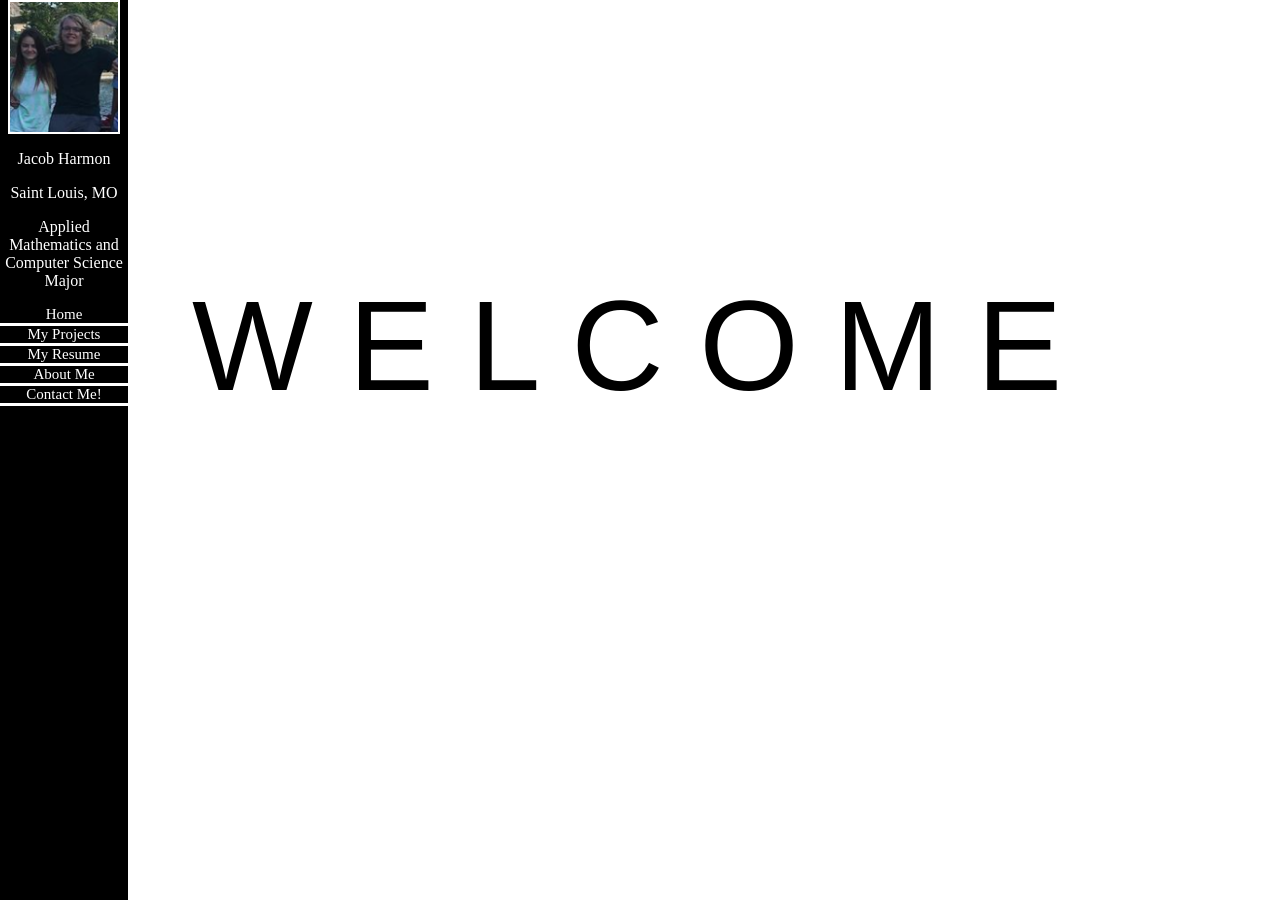
<file: index.html>
<!DOCTYPE html>
<html>
<head>
    <meta name="viewport" content="width=device-width, initial-scale=1">
    <title>My Portfolio</title>
    <link rel="stylesheet" type="text/css" href="StyleSheet1.css" />
    <script src="Script1.js"></script>
</head>
<body>
    <div class="sidebar">
        <img src="media/profpic.png" alt="Image of me">
        <p>Jacob Harmon</p>
        <p>Saint Louis, MO</p>
        <p>Applied Mathematics and Computer Science Major</p>
        <a href="#home" onclick="showblock(p0); hideRest([p1,p2,p3,p4]);">Home</a>
        <a href="#portfolio" onclick="showblock(p1); hideRest([p0,p2,p3,p4]);">My Projects</a>
        <a href="#resume" onclick="showblock(p2); hideRest([p0,p1,p3,p4]);">My Resume</a>
        <a href="#about" onclick="showblock(p3); hideRest([p0,p1,p2,p4]);">About Me</a>
        <a href="#ContactMe" onclick="showblock(p4); hideRest([p0,p1,p2,p3]);">Contact Me!</a>
    </div>
    <div class="content">
        <div class="home" id="p0">
            <div class="word">
                <span>W</span>
                <span>E</span>
                <span>L</span>
                <span>C</span>
                <span>O</span>
                <span>M</span>
                <span>E</span>
            </div>
        </div>
        <div class="MyProjects" id="p1">
            <button type="button" class="collapsible" onclick="toggleNext(this)"> Quick Post </button>
            <div class="DropDownContent">
                <p>
                    I recently remembered I had this website to update with projects, as one of my buddies sent my LinkedIn to a recruiter. Thanks! Anyways, I've recently been 
                    designing my own customer game engine for smaller projects, as the large file sizes produced by Unity or Unreal are usually pretty offputting to me and my 
                    optimization based OCD. I'm making 90% of the base framework in C++ myself using SDL2 with OpenGL as the rendering framework. Feel free to check the progress
                    in my github repo at https://github.com/jacobharmon43/JHEngine. I'd spend longer adding a picture and a proper link to this post, but I don't feel like it.
                    
                    Oh also, I deleted some of the more underwhelming projects from the site. They were mostly filler to make the site fatter, but I'm more of a quality over
                    quantity kinda guy now.
                    (1:21 AM, 4/11/22).
                </p>
            </div>
            <button type="button" class="collapsible" onclick="toggleNext(this)"> Machine Learning Precipitation Prediction Project </button>
            <div class="DropDownContent">
                <img src="media/weatherart.png" />
                <p>
                    Many people take for granted having advanced knowledge of the weather for the upcoming days, not knowing how challenging the process of predicting it can be. I set out on this project in hopes of understanding to some 
                    capacity that process and what goes into it using machine learning. The process I underwent had three major steps: Data Collection, Data Analysis, Regression Analysis.
                </p>
                <h1> Data Collection </h1>
                <p>
                    A broad search for a large collection of local weather data for the city of Rolla left me empty handed, so I was forced to collect it myself. Not having
                    10 years to finish this project, I had to resort to scraping it from a collection that was not readily-available for public download. The simple process of scraping
                    becomes much less simple when you factor in live webpages. The very first step I had to undergo in scraping was setting up a dummy browser, which allows me
                    to interact with live webpages as a person would, but using code. Once I had set up the code to input a data and submit the form, I was then able to begin reading
                    html elements to grab up all the data I needed to analyze for the project. Scraping source code found below:
                </p>
                <div class="scriptWrapper">
                    <embed src="media/DataScraper5001.txt" />
                </div>
                <h1> Data Analysis and Regression </h1>
                <p>
                    After having ascertained the data, my next step was to analyze it in order to reduce the number of dimensions in my regression analysis. Upon testing the 
                    correlation between the variables and the output, along with testing the single variable regression analysis, I discovered that most of the variables were equally
                    valuable, or invaluable, on their own. This meant that only a combination of these factors could result in an accurate prediction. After not being able to easily
                    eliminate any variables, I ran the full linear regression. Due to the unfortunately small data set, and the metric of which I was predicting, my 
                    outputs were relatively inaccurate. Predicting the rainfall for a 24 hour period proved too much for my small data set to do, and due to my data only being applicable to 24 hour periods,
                    I was unable to increase my outputs precision any further than 24 hours, and such an average inaccuracy of 6mm / day of precipiation is what I settled on.
                </p>
                <div class="scriptWrapper">
                    <embed src="media/DataRegression.txt" />
                    <embed src="media/DataAnalysis.txt" />
                </div>
                <p>
                    Full dataset and in-depth presentation of my findings are found below:
                </p>
                <a href="media/FinalWeatherData.csv"> Weather data </a>
                <a href="media/5001 pres.pdf">PDF of project description doc </a>
                <p>
                    Results of project: I learned a lot more than I'd ever want to about weather and refined my knowledge in the process of machine learning problems and data science as a whole. I was also
                    able to understand the downfalls of my predictions and now have the knowledge to avoid those pits in the future machine learning projects I will undertake.
                </p>

            </div>
            <button type="button" class="collapsible" onclick="toggleNext(this)"> 3D Physics Puzzle Platformer: Gravity </button>
            <div class="DropDownContent">
                <img src="media/Grav1.png" />
                <img src="media/Grav2.png" />
                <img src="media/Grav3.png" />
                <p>
                    I was inspired to make a physics puzzle game by my love for physics and the ability to throw things around in weightlessness. The core mechanics for gravity I thought up were that you could manipulate the gravity of objects,
                    and then you could move objects around freely in space, with the ability to fling them, or carefully place them in weightlessness. This exploded into something much more with the help of my friend Emmett with the visuals,
                    and has yet to be finished but the project contains a few major classes:
                </p>
                <p> A Player class consisting of: Gravity Tool Controller, Player Camera Controls, Player Movement Controls, Player Input Reader, Generic Health Class</p>
                <p> A Interactible Materials consisting of: Physics Simulator, Generic Health Class (if destructible material), Destructible behavior</p>
                <p>
                    A lot of the games design draws heavily from what I learned in my physics one course, so kinematics, and hopefully soon to come, springs! It was and still is a blast to develop, and I am looking forward to continually update this page
                    and the game as I go along. Only the player movement, tool, and camera source code will appear below, inquire through email if you want further source code material for miscellaneous things like a button interface I made, or the physics
                    of the materials ect.
                </p>
                <div class="scriptWrapper">
                    <embed src="media/playerCamera.txt" />
                    <embed src="media/playerGunScript.txt" />
                    <embed src="media/playerMovement.txt" />
                </div>
                <p>
                    Results of project: Massively fun, engaging project that taught me so much about C#, Unity, OOP, Teamwork, Asset Management and so much more. Not done yet, so no real further results to share (Last Updated 9/25/2021)
                </p>

            </div>
            <button type="button" class="collapsible" onclick="toggleNext(this)"> Testing Zipf's Law with Python Data Scraping </button>
            <div class="DropDownContent">
                <img src="media/Figure_1.png" />
                <p>
                    Zipf's Law of Distribution governs an ordered set of pairs, (Element, Count of Appearances). The law states that the number of times an element appears is inversely proportional
                    to its rank in the set multiplied by the number of appearances of the first element, so the first element appears (1/1 * (Element1AppearanceCount)). The second element appears half as many times as the first,
                    the third element appears a third as many as the first, and so on so forth. The generalized formula for the number of times an object appears on a set X is as follows:
                </p>
                <p>
                    X = {a,b | a is the elements rank, b is the number of appearances, b = 1/a * X(1)}.
                </p>
                <div class="scriptWrapper">
                    <embed src="media/DataScraper.txt" />
                </div>
                <p>
                    Results of project: I ran the code above with N = 500, therefore it counted number of times each word appeared in 500 different articles and totaled them up in a dictionary. The data in this dictionary
                    can be seen in the chart above. While this may resemble Zipf's distribution a bit, as it decreases in a negative logarithmic fashion, I wanted to know just how close it was to being exactly Zipf's distribution.
                    So I took each element in the top 10, and calculated its fractional comparision to the count of the first element, and then compared that value to its inverse rank. I took the average of all these errors to determine that
                    the average error in this list was only 14%, meaning that every value was approximately 14% away from its expected Zipf appearance rate. This shows that while not proven, Zipf's Law of Distribution is definitely correct,
                    as uncanny of a law as it may seem.
                </p>

            </div>
            <button type="button" class="collapsible" onclick="toggleNext(this)"> ECommerce Application Connected with mySQL Database </button>
            <div class="DropDownContent">
                <img src="media/image_2021-09-15_190732.png" />
                <p>
                    This was a database project I constructed that was meant to mimic that of how an ECommerce site would work. I handled a Username and Password service,
                    although they were not hashed or anything on that level. I also handled that of keeping track of stock, user orders, and other behind the scenes stuff
                    most ECommerce sites handle. To achieve all of this I created a flask web-app connected to a html site, this flask app then spoke with the mySQL database
                    I had set up in the background. The code isn't sourced below as when my harddrive died, all the code I wrote for this died with it. Some bit of code and
                    other database documentation can be seen on the below document however. Last Updated (9/15/21).
                </p>
                <a href="media/CS2300 Project Phase 3.pdf">PDF of project description doc </a>
                <p>
                    Results of project: A almost functional, albeit rudimentary ECommerce app connected to a mySQL database. I learned a lot about SQL, Flask, and how to connect
                    applications to background programs through this project.
                </p>
            </div>
            <button type="button" class="collapsible" onclick="toggleNext(this)"> This Website </button>
            <div class="DropDownContent">
                <p>
                    Results of project: This websites source code can be just viewed through inspect element, if you interested in how I set it up. I learned a lot about HTML, CSS, PHP, and Javascript through
                    this project. While I have also learned that web development tools are very useful, coding this entire site by hand was definitely worth the painstaking effort, as I learned many useful skills
                    like how to make sure its functional on multiple screen sizes and platforms, and how to really expand the functionality of a singular web page, as github pages doesn't allow you to actually
                    have more than one page. Last Updated (9/19/2021).
                </p>
            </div>
        </div>
        <div class="Resume" id="p2">
            <div class="ResumeBody">
                <h1>Programming Languages</h1>
                <p>C/C++                         -4 years experience</p>
                <p>C#                            -3 years experience</p>
                <p>Python                        -2 years experience</p>
                <p>Java                          -1 years experience</p>
                <p>SQL                           -1 year experience</p>
                <p>Javascript                    -1 years experience</p>
                <p>HTML/CSS/PHP                  -1 years experience</p>
            </div>
            <div class="ResumeBody">
                <h1>Frameworks</h1>
                <p>Unity Engine                  -3 years experience</p>
                <p>Unreal Engine                 -3 years experience</p>
                <p>Node.js                       -1 years experience</p>
                <p>Flask                         -1 years experience</p>
                <p>mySQL                         -1 year experience</p>
            </div>
            <div class="ResumeBody">
                <h1>Skill Sets</h1>
                <p>OOP                           -4 years experience</p>
                <p>Client / Server Architecture  -2 years experience</p>
                <p>Database Creation/Management  -1 year experience</p>
                <p>Machine Learning              -1 year experience</p>
                <p>Data Scraping                 -1 year experience</p>
            </div>
        </div>
        <div class="AboutMe" id="p3">
            <button type="button" class="collapsible" onclick=" toggleNext(this)"> Who I Am </button>
            <div class="DropDownContent">
                <img src="media/1200px-Missouri_S%26T_Miners_logo.svg.png" alt="S&amp;T Logo">
                <p>
                    I am a senior dual majoring in Computer Science and Mathematics. I am looking for a chance to get experience working in the field of Computer Science order to cultivate my
                    skills and demonstrate my willingness and capability to learn. I have many skills in mathematical and statistics oriented programming, such as data science or machine learning.
                    I am also well versed in database construction and query optimization through my two database classes I have taken here at Missouri S&T. I am the Vice President of the Mathematical Association
                    of America, and a member at large of the Association for Computing Machinery.
                </p>
            </div>
            <button type="button" class="collapsible" onclick=" toggleNext(this)"> My Interests </button>
            <div class="DropDownContent">
                <img src="media/coding.png" alt="S&amp;T Logo">
                <p>
                    I am interested in software design, whether that be a tool for engineers or pilots to use to make their jobs easier, or whether it be a video game to entertain thousands of people. I find 
                    satisfaction in finishing a product that not only satisfies me, but will be satisfying to those who see or use it. I am also currently very interested in web development, as my databases class 
                    and this portfolio project have led me down a track of creating numerous web applications and web pages. I am also interested in statistical analysis, or data science, as I find some projects to 
                    have very interesting results that I strive to see myself, and show and explain to those around me, for example, the Zipf experiment I did on my portfolio page.
                </p>
            </div>
        </div>
        <div class="ContactMe" id="p4">
            <h3> Contact Me! (PHP isn't supported by Github pages, so just email me at JacobHarmon43@gmail.com) </h3>
            <form action="Email.php" method="post">
                First Name: <input type="text" name="first_name"><br>
                Last Name: <input type="text" name="last_name"><br>
                Email: <input type="text" name="email"><br>
                Message:<br><textarea rows="5" name="message" cols="30"></textarea><br>
                <input type="submit" name="submit" value="Submit">
            </form>
        </div>
    </div>
</body>
</html>
</file>
<file: StyleSheet1.css>
html {
    overflow-y: scroll;
    height: 100%;
    width: 100%;
}

body {
    background-image: url(//www.toptal.com/designers/subtlepatterns/patterns/symphony.png);
    background-position: bottom;
    animation: 4s linear 0s infinite bp;
    height: 100%;
    width: 100%;
    margin: 0;
}

@keyframes bp {
    from {
        background-position: 198px 0;
    }

    to {
        background-position: 0 198px;
    }
}

.sidebar {
    position: fixed;
    height: 100%;
    width: 10%;
    background-color: black;
}

    .sidebar a {
        display: block;
        border-bottom: 3px solid;
        text-decoration: none;
        font-size: 15px;
        text-align: center;
        color: white;
        transition: all 0.1s ease-in-out;
    }

    .sidebar p {
        text-decoration: none;
        color: white;
        text-align: center;
    }

    .sidebar img {
        display: block;
        margin: auto;
        width: 85%;
        border: 2px solid white;
    }

    .sidebar a:hover {
        color: darkolivegreen;
        border-color: darkolivegreen;
    }

.content {
    float: left;
    width: 85%;
    height: 100%;
    margin-left: 15%;
    margin-bottom: 25px;
}

    .content .home {
        padding-top: 25%;
    }

        .content .home .word {
            font-family: 'Anton', sans-serif;
            font-size: 10vw;
        }

            .content .home .word span {
                transition: all .1s ease-in-out;
            }

                .content .home .word span:hover {
                    font-size: 20vw;
                }
    
    .content .collapsible {
    display: block;
    margin-left: auto;
    margin-right: auto;
    width: 100%;
    height: 5vh;
    background-color: darkgrey;
    cursor: pointer;
    border: none;
    font-family: ui-sans-serif;
    font-size: 20px;
    text-align: center;
    border-radius: 15px;
}

    .content .active, .collapsible:hover {
        background-color: lightgrey;
    }

    .content .collapsible:after {
    content: '\2795'; /* Unicode character for "plus" sign (+) */
    color: white;
    float: right;
    margin-left: 5px;
    }

    .content .active:after {
        content: "\2796"; /* Unicode character for "minus" sign (-) */
    }

.content .DropDownContent {
    margin-bottom: 50px;
    display: none;
}

    .content .DropDownContent img {
        display: block;
        margin-left: auto;
        margin-right: auto;
        width: 50%;
    }

    .content .DropDownContent a {
        font-size: 30px;
        display: block;
        text-align: center;
    }

    .content .DropDownContent p, h1 {
        text-align: center;
    }

    .content .DropDownContent .scriptWrapper embed {
        background-color: #9c9c9c;
        display: block;
        margin-left: auto;
        margin-right: auto;
        height: 250px;
        width: 100%;
        margin-bottom: 25px;
    }

    .content .MyProjects {
        display: none;
        padding-top: 25px;
    }
        
    .content .Resume {
        display: none;
        padding-top: 25px;
    }

        .content .Resume .ResumeBody {
            margin-bottom: 50px;
        }

            .content .Resume .ResumeBody h1, p {
                text-align: center;
            }

    .content .AboutMe {
        display: none; /*Intitially hidden*/
        padding-top: 25px;
    }


    .content .ContactMe {
        display: none;
        padding-top: 25px;
    }

        .content .ContactMe input[type=text], textarea {
            width: 100%;
            padding: 12px;
            border: 1px solid #ccc;
            border-radius: 4px;
            box-sizing: border-box;
        }

        .content .ContactMe input[type=submit] {
            background-color: #04AA6D;
            color: white;
            padding: 12px 20px;
            border: none;
            border-radius: 4px;
            cursor: pointer;
        }

            .content .ContactMe input[type=submit]:hover {
                background-color: #45a049;
            }


@media only screen and (max-device-width: 900px) {
    .sidebar {
        width: 100px;
    }

    .content {
        margin-left: 110px;
    }

    .content .collapsible{
        font-size: 15px;
    }
}

@media only screen and (min-device-width: 1600px) {
    .sidebar {
        width: 180px;
    }

    .content {
        margin-left: 200px;
    }
}
</file>
